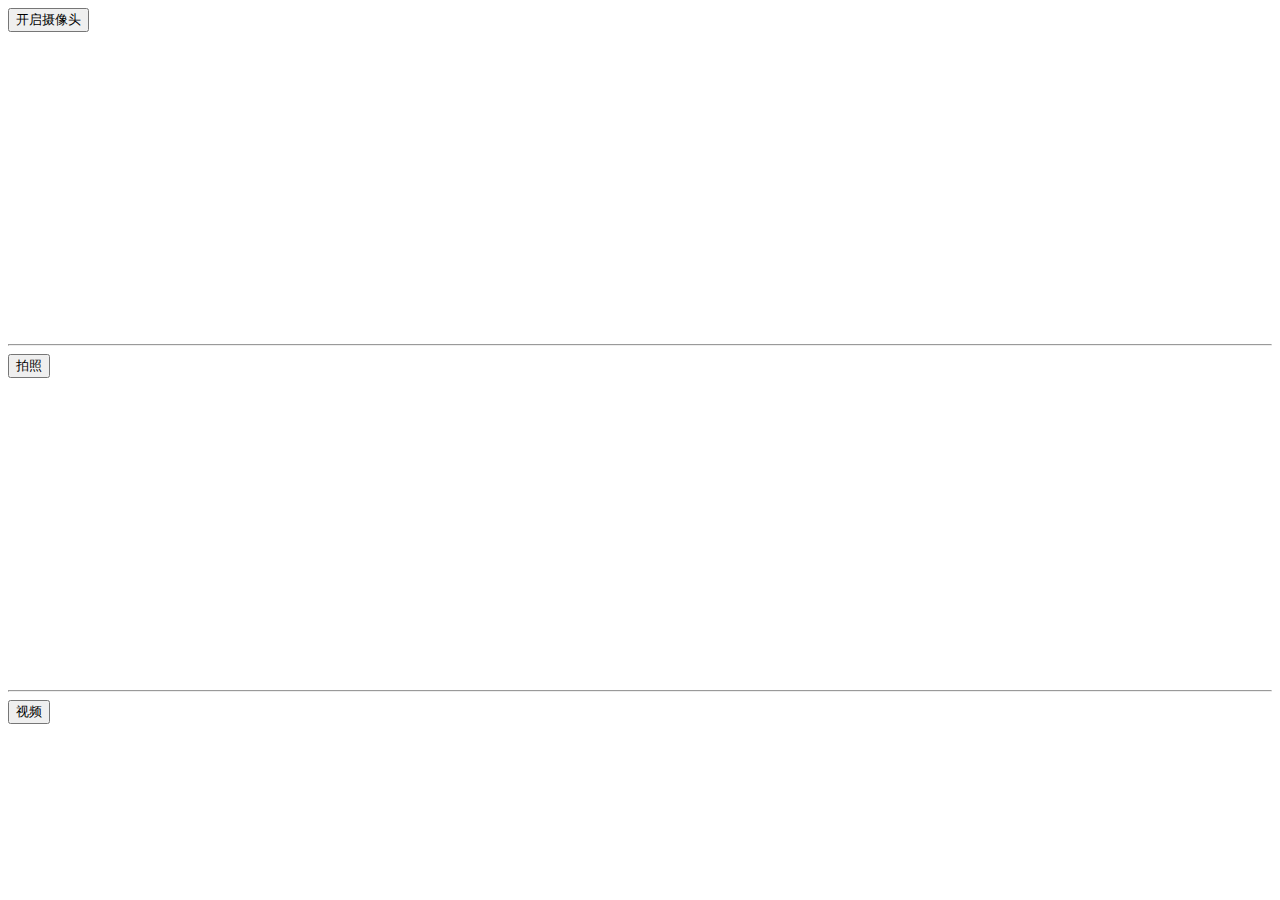
<file: camera.html>
<!DOCTYPE html>  
<head>  
    <title>HTML5 GetUserMedia Demo</title>  
	 <meta charset="utf-8">
    <meta name="viewport" content="width=device-width, initial-scale=1.0, maximum-scale=1.0" />  
</head>  
<body>  
    <input type="button" title="开启摄像头" value="开启摄像头" onclick="getMedia();" /><br />  
    <video height="300px" autoplay="autoplay"></video><hr />  
    
    <input type="button" title="拍照" value="拍照" onclick="getPhoto();" /><br />  
    <canvas id="canvas1" height="300px" width="400px"></canvas><hr />  
    <input type="button" title="视频" value="视频" onclick="getVedio();" /><br />  
    <canvas id="canvas2" height="120px"></canvas>  
  
    <script type="text/javascript">  
        var video = document.querySelector('video');  
        var audio, audioType;  
  
        var canvas1 = document.getElementById('canvas1');  
        var context1 = canvas1.getContext('2d');  
  
        var canvas2 = document.getElementById('canvas2');  
        var context2 = canvas2.getContext('2d');  
  
        navigator.getUserMedia = navigator.getUserMedia || navigator.webkitGetUserMedia || navigator.mozGetUserMedia || navigator.msGetUserMedia;  
        window.URL = window.URL || window.webkitURL || window.mozURL || window.msURL;  
  
        var exArray = []; //存储设备源ID  
        MediaStreamTrack.getSources(function (sourceInfos) {  
            for (var i = 0; i != sourceInfos.length; ++i) {  
                var sourceInfo = sourceInfos[i];  
                //这里会遍历audio,video，所以要加以区分  
                if (sourceInfo.kind === 'video') {  
                    exArray.push(sourceInfo.id);  
                }  
            }  
        });  
  
        function getMedia() {  
            if (navigator.getUserMedia) {  
                navigator.getUserMedia({  
                    'video': {  
                        'optional': [{  
                            'sourceId': exArray[0] //0为前置摄像头，1为后置  
                        }]  
                    },  
                    'audio':true  
                }, successFunc, errorFunc);    //success是获取成功的回调函数  
            }  
            else {  
                alert('Native device media streaming (getUserMedia) not supported in this browser.');  
            }  
        }  
  
        function successFunc(stream) {  
            //alert('Succeed to get media!');  
            if (video.mozSrcObject !== undefined) {  
                //Firefox中，video.mozSrcObject最初为null，而不是未定义的，我们可以靠这个来检测Firefox的支持  
                video.mozSrcObject = stream;  
            }  
            else {  
                video.src = window.URL && window.URL.createObjectURL(stream) || stream;  
            }  
  
            //video.play();  
  
            // 音频  
            audio = new Audio();  
            audioType = getAudioType(audio);  
            if (audioType) {  
                audio.src = 'polaroid.' + audioType;  
                audio.play();  
            }  
        }  
        function errorFunc(e) {  
            alert('Error！'+e);  
        }  
  
          
        // 将视频帧绘制到Canvas对象上,Canvas每60ms切换帧，形成肉眼视频效果  
        function drawVideoAtCanvas(video,context) {  
            window.setInterval(function () {  
                context.drawImage(video, 0, 0,90,120);  
            }, 60);  
        }  
  
        //获取音频格式  
        function getAudioType(element) {  
            if (element.canPlayType) {  
                if (element.canPlayType('audio/mp4; codecs="mp4a.40.5"') !== '') {  
                    return ('aac');  
                } else if (element.canPlayType('audio/ogg; codecs="vorbis"') !== '') {  
                    return ("ogg");  
                }  
            }  
            return false;  
        }  
  
        // vedio播放时触发，绘制vedio帧图像到canvas  
//        video.addEventListener('play', function () {  
//            drawVideoAtCanvas(video, context2);  
//        }, false);  
  
        //拍照  
        function getPhoto() {  
            context1.drawImage(video, 0, 0,400,300); //将video对象内指定的区域捕捉绘制到画布上指定的区域，实现拍照。  
        }  
  
        //视频  
        function getVedio() {  
            drawVideoAtCanvas(video, context2);  
        }  
  
    </script>  
</body>
</file>
